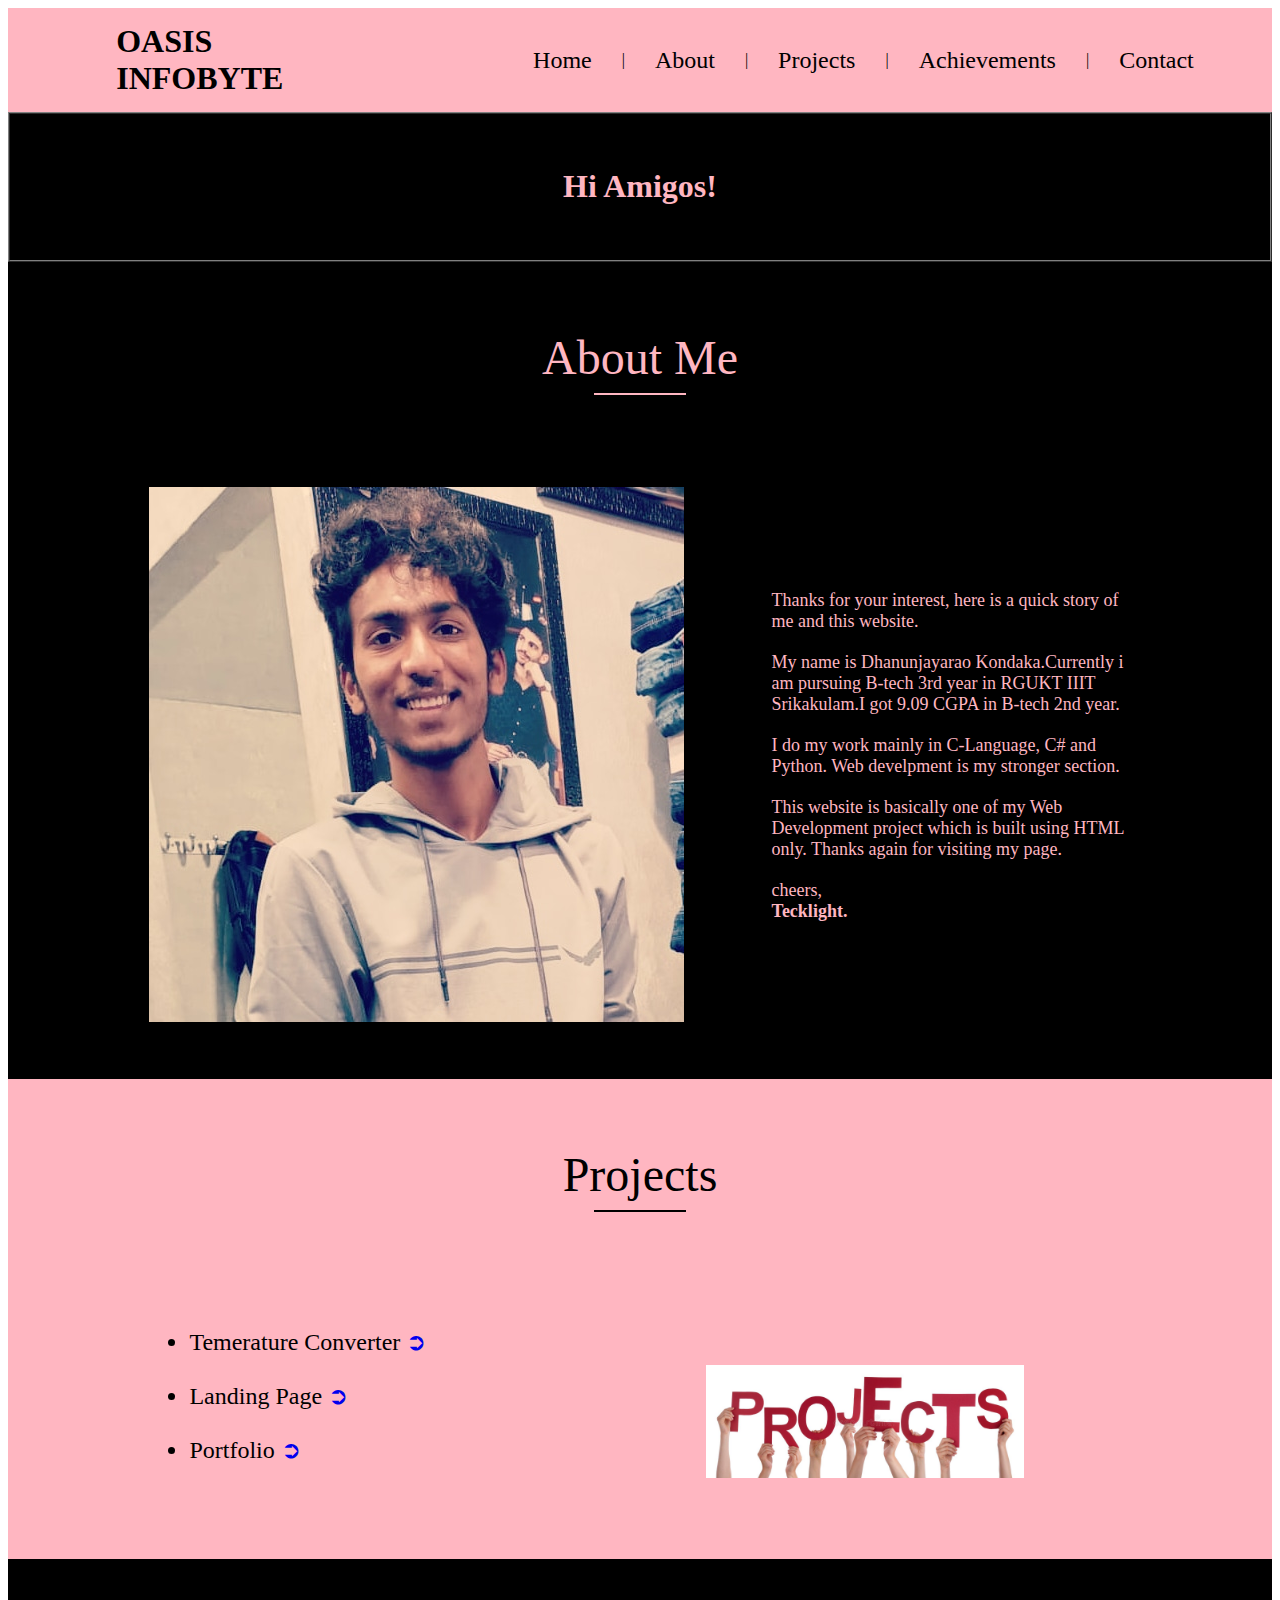
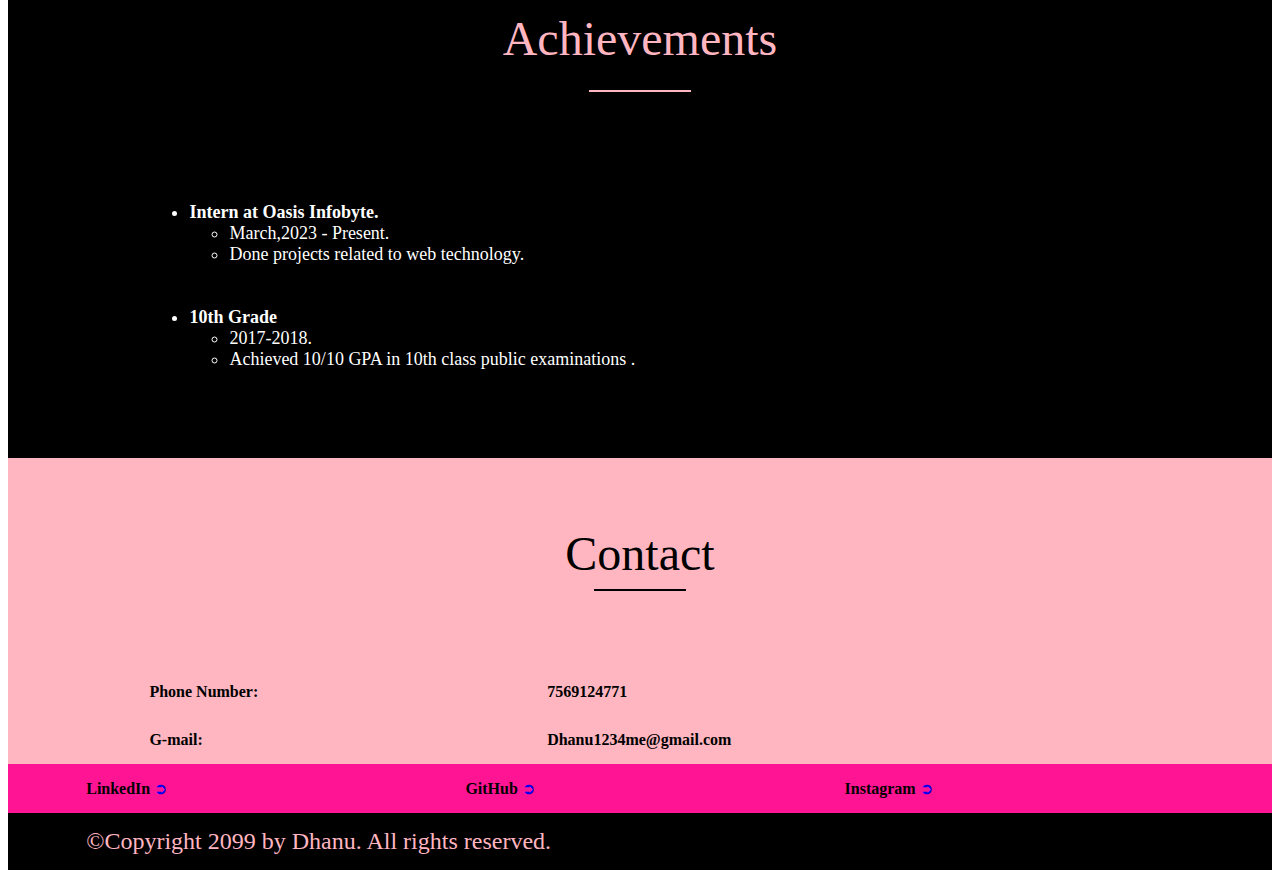
<file: portfolio/portfolio.html>
<!DOCTYPE html>
<html lang="en">

<head>
  <meta charset="UTF-8">
  <meta name="viewport" content=
    "width=device-width, initial-scale=1.0">
  <title>Portfolio</title>
</head>

<body>
  <!--Header(start)-->
  <table id="header" border="0" width="100%"
    cellpadding="0" cellspacing="0" bgcolor="#FFB6C1">
    <tr>
      <td>
        <table border="0" cellpadding="15"
          cellspacing="0" width="90%" align="center">
          <tr>
            <td>
              

            </td>

            <td>
              <font face="Candara" size="6">
                <b>OASIS INFOBYTE</b>
              </font>
            </td>

            <td width="15%">
              
            </td>

            <td>
              <a href="#home" style="text-decoration:none">
                <font face="candara" size="5" color=black>
                  Home
                </font>
              </a>
            </td>

            <td>
              |
            </td>

            <td>
              <a href="#about" style="text-decoration:none">
                <font face="candara" size="5" color=black>
                  About
                </font>
              </a>
            </td>

            <td>
              |
            </td>

            <td>
              <a href="#projects" style="text-decoration:none">
                <font face="candara" size="5" color=black>
                  Projects
                </font>
              </a>
            </td>

            <td>
              |
            </td>

            <td>
              <a href="#achievements" style="text-decoration:none">
                <font face="Candara" size="5" color=black>
                  Achievements
                </font>
              </a>
            </td>

            <td>
              |
            </td>

            <td>
              <a href="#contact" style="text-decoration:none">
                <font face="Candara" size="5" color=black>
                  Contact
                </font>
              </a>
            </td>
          </tr>
        </table>
      </td>
    </tr>
  </table>
  <!--Header(end)-->

  <!--Home(start)-->
  <table id="home" border="1" width="100%"
    cellpadding="20" cellspacing="0" bgcolor="black">
    <tr>
      <td>
        <table border="0" cellpadding="15"
          cellspacing="0" width="90%" align="center">
          <tr>
            <td align="center" valign="middle">
              <h3>
                <font face="Candara"
                  size="6" color="#FFB6C1">
                  Hi Amigos!
                </font>
              </h3>

              <h2>
                <font face="Candara" size="6"
                  color="#FFB6C1">
                  <!-- Freelance Programmer -->
                </font>
              </h2>
            </td>
          </tr>
        </table>
      </td>
    </tr>
  </table>
  <!--Home(end)-->


  <!--About(start)-->
  <table id="about" border="0" width="100%"
    cellpadding="0" cellspacing="0" bgcolor="black">
    <tr>
      <td>
        <table border="0" cellpadding="15"
          cellspacing="0" width="80%" align="center">
          <tr>
            <td height="180" align="center"
              valign="middle" colspan="2">
              <font face="Candara" size="7"
                color="#FFB6C1">
                About Me
              </font>
              <hr color="#FFB6C1" width="90">
            </td>
          </tr>

          <tr>
            <td width="20%">
              <img src="dhanu.jpg">
            </td>

            <td width="30%">
              <font face="Candara" size="4"
                color="#FFB6C1">
                Thanks for your interest, here
                is a quick story of me and this
                website.
                <hr color="black">
                My name is Dhanunjayarao Kondaka.Currently 
                i am pursuing B-tech 3rd year in RGUKT IIIT 
                Srikakulam.I got 9.09 CGPA in B-tech 2nd year.

                <hr color="black">

                I do my work mainly in C-Language,
                C# and Python. Web develpment is my
                stronger section.
                <hr color="black">
                This website is basically one of my
                Web Development project which is
                built using HTML only.

                Thanks again for visiting my page.
                <hr color="black">
                cheers,
                <br>
                <b>Tecklight.</b>
              </font>
            </td>
          </tr>
        </table>
        <hr color="black">
        <hr color="black">
        <hr color="black">
      </td>
    </tr>
  </table>
  <!--About(end)-->


  <!--Projects(start)-->
  <table id="projects" border="0" width="100%"
    cellpadding="0" cellspacing="0" bgcolor="#FFB6C1">
    <tr>
      <td>
        <table border="0" cellpadding="15"
          cellspacing="0" width="80%" align="center">
          <tr>
            <td height="180" align="center"
              valign="middle" colspan="2">
              <font face="candara" size="7"
                color="black">
                Projects
              </font>
              <hr color="black" width="90">
            </td>
          </tr>

          <tr>
            <td height="10">
              <font face="candara"
                size="5" color="black">
                <ul>
                  <li>
                    Temerature Converter
                    <a href="#" style="text-decoration:none">
                       ➲
                    </a>
                  </li>

                  <li>
                    <hr color="#FFB6C1">
                    Landing Page
                    <a href="#" style="text-decoration:none"
                      color="##FFB6C1">
                       ➲
                    </a>
                  </li>

                  <li>
                    <hr color="#FFB6C1">
                    Portfolio
                    <a href="#" style="text-decoration:none">
                       ➲
                    </a>
                  </li>

                </ul>
                <hr color="#FFB6C1">
                <hr color="#FFB6C1">
                <hr color="#FFB6C1">
                <hr color="#FFB6C1">
              </font>
            </td>

            <td width="45%">
              <img src="bg.jpg" alt="Project" width="75%">
            </td>
          </tr>
        </table>
      </td>
    </tr>
  </table>
  <!--Projects(end)-->

  <!--Achievement(start)-->
  <table id="achievements" border="0" width="100%"
    cellpadding="0" cellspacing="0" bgcolor="black">
    <tr>
      <td>
        <table border="0" cellpadding="15"
          cellspacing="0" width="80%" align="center">
          <tr>
            <td height="180" align="center" valign="middle">
              <font face="Verdana" size="7" color="#FFB6C1">
                Achievements
                <hr color="#FFB6C1" width="100">
              </font>
            </td>
          </tr>

          <tr>
            <td>
              <font face="candara" size="4" color="white">
                <ul>
                  <li>
                    <b>Intern at Oasis Infobyte.</b>
                    <ul>
                      <li>
                       March,2023 - Present.
                      </li>
                      <li>
                        Done projects related to web technology.
                      </li>
                    </ul>
                  </li>

                  <li>
                    <hr color="black">
                    <hr color="black">
                    <hr color="black">
                    <b>10th Grade</b>
                    <ul>
                      <li>
                        2017-2018.
                      </li>
                      <li>
                        Achieved 10/10 GPA in 10th class public examinations .
                      </li>
                      <hr color="black">
                      <hr color="black">
                      <hr color="black">
                      <hr color="black">
                      <hr color="black">
                    </ul>
                  </li>

                </ul>

              </font>
            </td>
          </tr>
        </table>
      </td>
    </tr>
  </table>
  <!--Achievement(end)-->


  <!--Contact(start)-->
  <table id="contact" border="0" width="100%"
    cellpadding="0" cellspacing="0" bgcolor="#FFB6C1">
    <tr>
      <td>
        <table border="0" cellpadding="15"
          cellspacing="0" width="80%" align="center">
          <tr>
            <td height="180" align="center"
              valign="middle" colspan="2">
              <font face="Candara" size="7"
                color="black">
                Contact
              </font>
              <hr color="black" width="90">
            </td>
          </tr>

          <tr>
            <font face="Candara" size="7"
                color="black">
           <td><b>Phone Number:</b></td>
            <td><b>7569124771</b></td>
          </font>
    </tr>
    <tr>
            <td><b>G-mail:</b></td>
            <td><b>Dhanu1234me@gmail.com</b></td>
    </tr>
    
  </table>
  <!--Contact(end)-->


  <!--Footer1(start)-->
  <table id="footer" border="0" width="100%"
    cellpadding="0" cellspacing="0" bgcolor="#FF1493">
    <tr>
      <td>
        <table border="0" cellpadding="15"
          cellspacing="0" width="90%" align="center">
          <tr>
            <td width="13%" valign="top">
              <b>LinkedIn</b>
              <a href="https://www.linkedin.com/in/dhanu-kondaka-259997268/" style="text-decoration:none">
               ➲
              </a>
            </td>
            <td width="13%" valign="top">
              <b>GitHub</b>
              <a href="#" style="text-decoration:none">
                ➲
              </a>
            </td>
            <td width="13%" valign="top">
              <b>Instagram</b>
              <a href="https://instagram.com/name_isdhanu?igshid=MTIzZWQxMDU=" style="text-decoration:none">
                ➲
              </a>
            </td>
          </tr>
        </table>
      </td>
    </tr>
  </table>
  <!--Footer1(end)-->


  <!--Footer2(start)-->
  <table id="footer" border="0" width="100%"
    cellpadding="0" cellspacing="0" bgcolor="black">
    <tr>
      <td>
        <table border="0" cellpadding="15"
          cellspacing="0" width="90%" align="center">
          <tr>
            <td width="80%" valign="top">
              <font face="candara"
                color="#FFB6C1" size="5">
                ©Copyright 2099 by Dhanu.
                All rights reserved.
              </font>
            </td>
          </tr>
        </table>
      </td>
    </tr>
  </table>
  <!--Footer2(end)-->

</body>

</html>
</file>
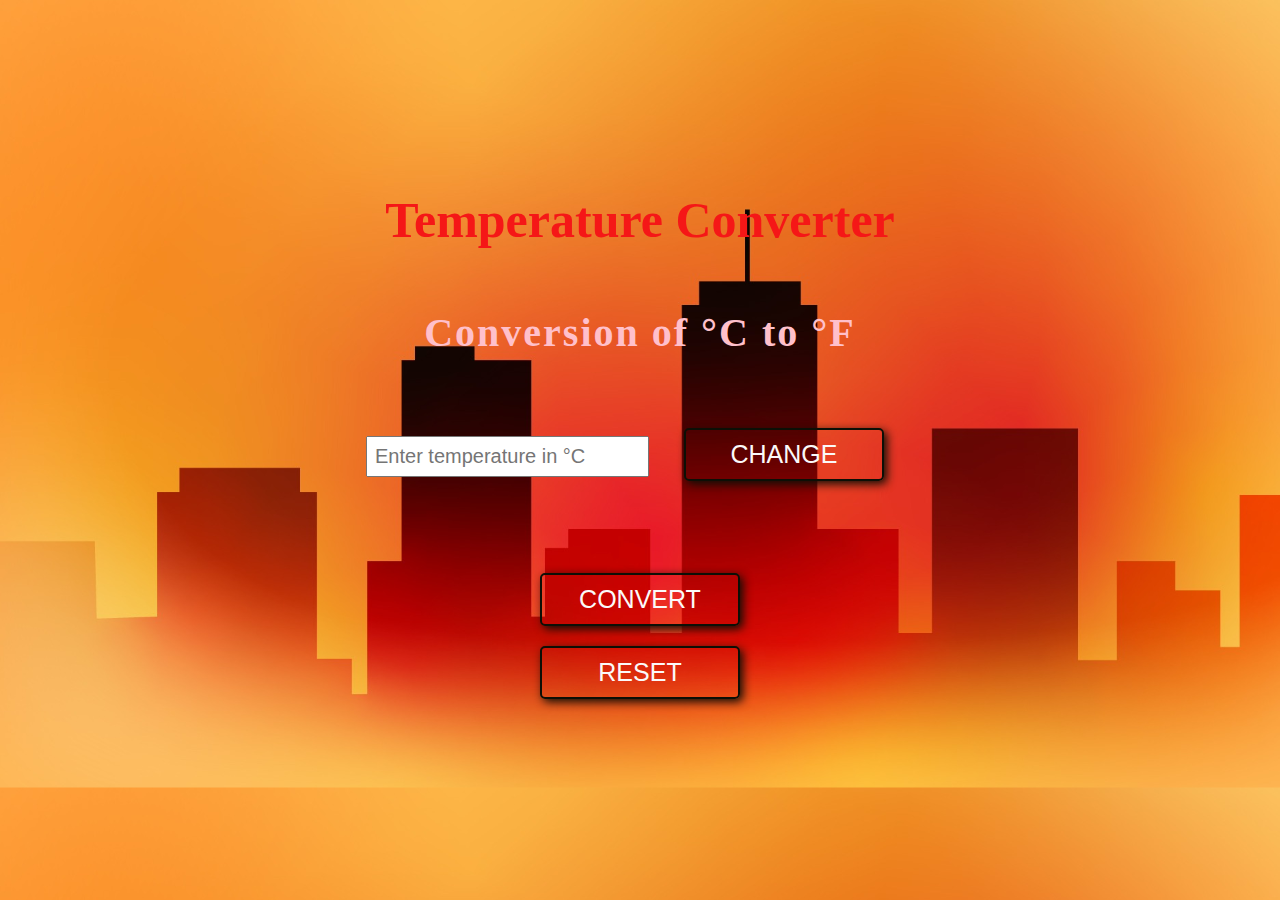
<file: temperature converter/temp conv.html>
<!DOCTYPE html>
<html lang="en">

<head>
    <meta charset="UTF-8">
    <meta http-equiv="X-UA-Compatible" content="IE=edge">
    <meta name="viewport" content="width=device-width, initial-scale=1.0">
    <meta name="description" content="Converter Celsius to Fahrenheit" />
    <meta name="keywords" content="converter, calculator, celsius, fahrenheit" />
    <meta name="author" content="Piotr Maliga" />
    <title>Temperature Converter</title>
    <main>Temperature Converter</main>

    <link href="style.css" rel="stylesheet">

    <link rel="preconcert" href="https://fonts.gstatic.com">
    <link href="https://fonts.googleapis.com/css2?family=Roboto:wght@400;700&display=swap" rel="stylesheet">


    <script src="script.js" defer></script>
</head>


<body background="tc.jpg" style="background-size: 1400px;">
    
    <header>
        <label for="converter">Conversion of <span class="C">°C</span> to <span class="F">°F</span></label>
    </header>

    <div>
       <input type="text" id="converter" placeholder="Enter temperature in °C">
       <button class="changeButton">Change</button>
    </div>
    
    <p class="result"></p>

    <div id="buttons">
        <div>
        <button class="convertButton" style="margin:10px;">Convert</button></div>
        <div>
        <button class="resetButton"style="margin:10px;">Reset</button></div>
    </div>

</body>
</html>
</file>
<file: temperature converter/style.css>
* {
    box-sizing: border-box;
    margin: 0;
    padding: 0;
  }
  :root {
    font-family: "candara", candara;
    --color: rgb(12, 15, 6);
    --color2: rgb(251, 249, 249);
  
  }
  
  body {
    display: flex;
    justify-content: center;
    align-items: center;
    flex-direction: column;
    height: 100vh;
    color: pink;
    font-size: 20px;
  }

  main {
    font-size: 50px;
    color:rgb(245, 23, 23);
    font-weight: bold;
    margin-bottom: 60px;
  }

  label {
    font-size: 40px;
    letter-spacing: 2px;
    font-weight: bold;
    
  }
  input {
    margin: 80px 0 10px;
    padding: 7px;
    font-size: 20px;
  }
  .result {
    margin: 10px 0 40px;
    font-size: 26px;
    color: rgb(0, 0, 102);
    letter-spacing: 1px;
    height: 1em;
    font-weight: bold;
  }
  
  button {
    width: 200px;
    margin: 0 30px;
    padding: 10px 30px;
    background: none;
    border: 2px solid var(--color);
    border-radius: 5px;
    color: var(--color2);
    font-size: 25px;
    transition: color 0.3s, box-shadow 0.3s;
    box-shadow: 3px 3px 10px var(--color);
    text-transform: uppercase;
    cursor: pointer;
  }
  button:hover {
    color: var(--color);
    box-shadow: 3px 3px 10px var(--color);
  }
  
  
  /*  Media queries */
  @media screen and (max-width: 500px){
    label{
      font-size: 35px;
    }
  }
  @media screen and (max-width: 1000px) {
    button {
      display: flex;
      margin-bottom: 20px;
      justify-content: center;
    }
  }
</file>
